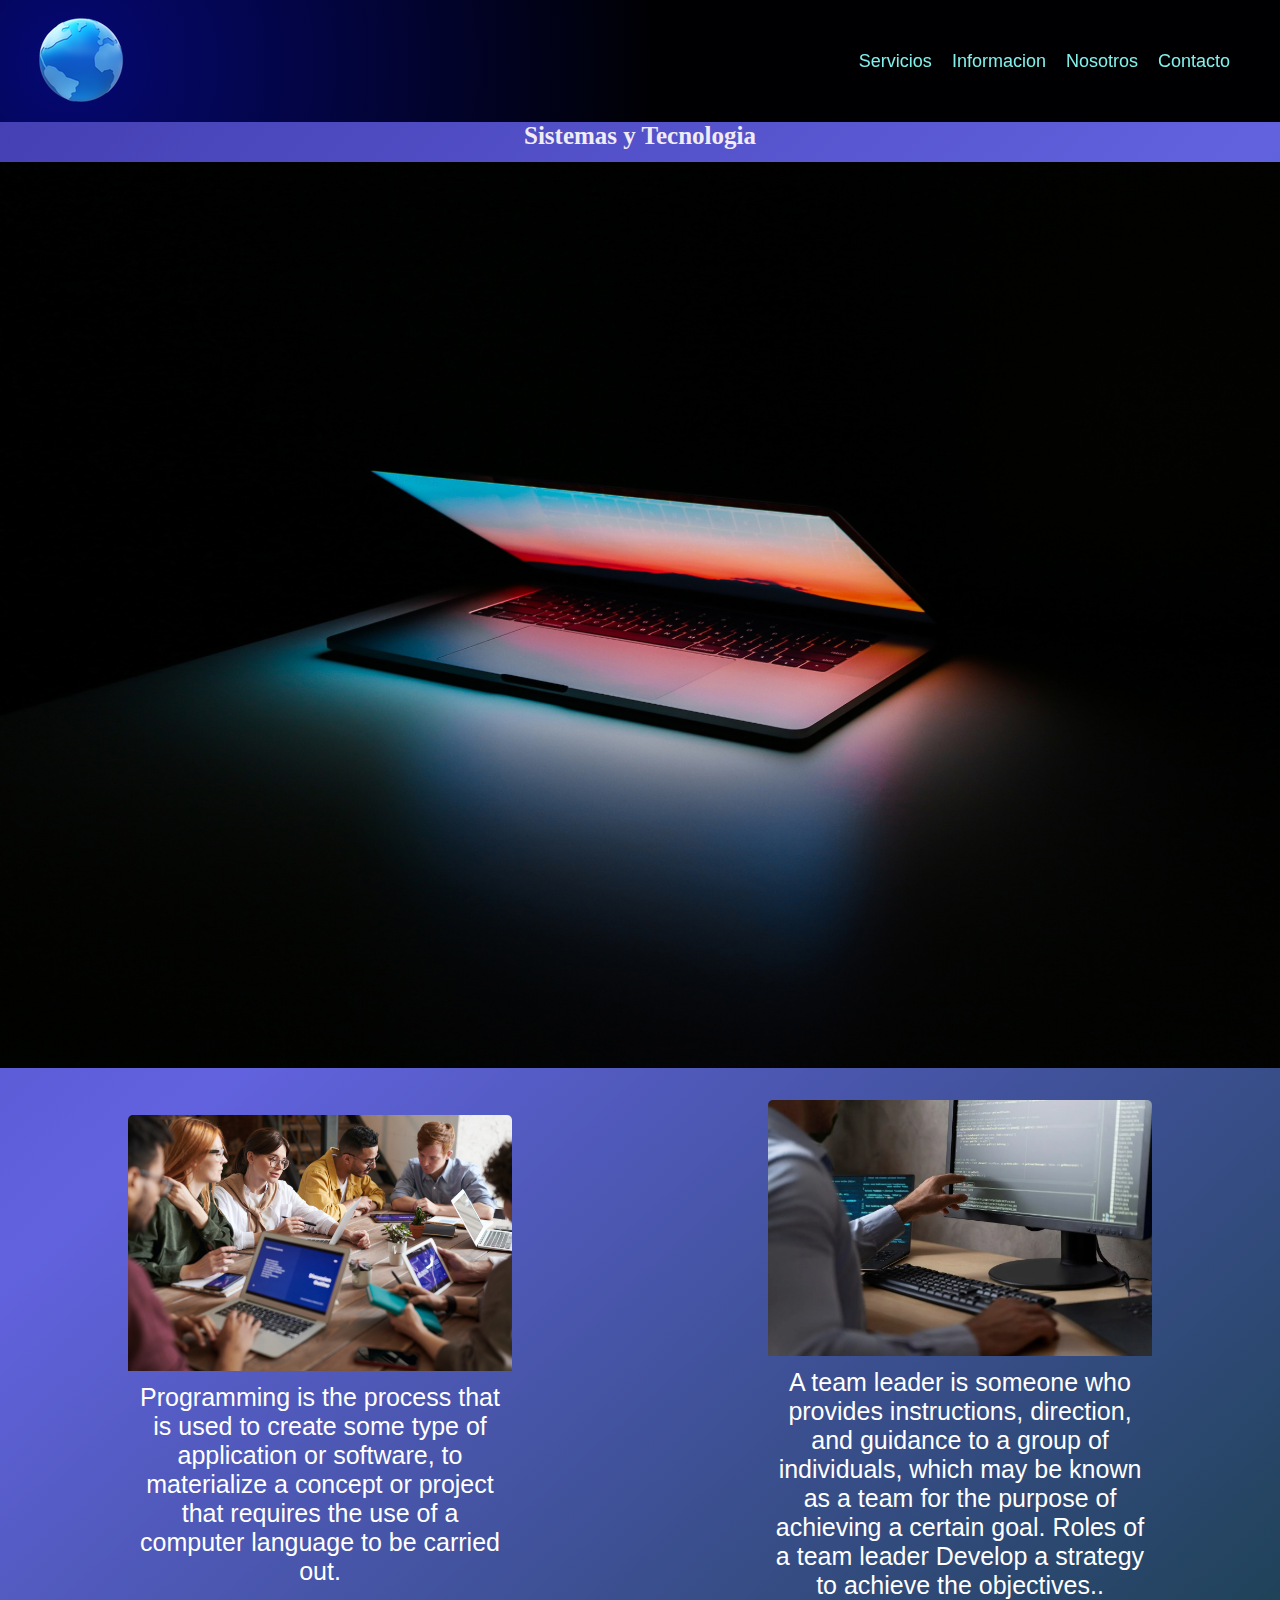
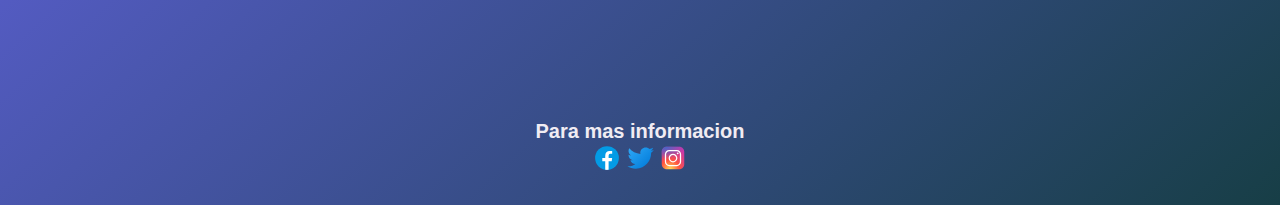
<file: index.html>
<!DOCTYPE html>
<html lang="es">
<head>
	<meta charset="UTF-8">
	<meta name="viewport" content="width=device-width, initial-scale=1.0">
	<title>Sistemas y Tecnologias</title>
	<link rel="stylesheet" href="./style.css">
	<link rel="icon" href="./imagenes/icon.png">
</head>
<body>
	

<div class="contenedor">	
	
	<nav class="botonera" id="mainNav">
		<a href="index.html">
			<img src="./imagenes/icon.png" alt="icono">
		</a>
		<ul>
			<li>
				<a href="#"> Servicios</a>
			</li>
			<li>
				<a href="#">Informacion</a>
			</li>
			<li>
				<a href="#">Nosotros</a>
			</li>
			<li>
				<a href="#">Contacto</a>
			</li>
		</ul>
	</nav>

	<header class="encabezado" id="header">

		<div class="container">

				<h1>Sistemas y Tecnologia</h1>

		</div>
		
		<img src="./imagenes/fondoap.jpg.jpg" alt="fondoap" class="encabezado__img--fluid">
		
	</header>

	<main id="productos">
		<div class="galeria">

			<figure>
				<img src="./imagenes/profesionales.webp" alt="programacionFoto">
				<figcaption>Programming is the process that is used to create some type of application or software, to materialize a concept or project that requires the use of a computer language to be carried out.</figcaption>
			
			</figure>

			<figure>
				<img src="./imagenes/cerrar-mano-apuntando-al-monitor_23-2149101151.webp" alt="">
				<figcaption>A team leader is someone who provides instructions, direction, and guidance to a group of individuals, which may be known as a team for the purpose of achieving a certain goal. Roles of a team leader Develop a strategy to achieve the objectives..</figcaption>
				
			</figure>

		</div>
	
	</main>

	<footer class="pie" id="footer">
		<h3 class="pie__titulo--md">Para mas informacion</h3>
		<div>
			<a href="https://facebook.com" target="_blank">
				<img src="./imagenes/icons8-facebook-nuevo.svg" alt="Seguinos en facebook" class="pie__icon--sm">
			</a>
			<a href="https://twitter.com" target="_blank">
				<img src="./imagenes/icons8-twitter.svg" alt="Seguinos en twitter" class="pie__icon--sm">
			</a>

			<a href="https://twitter.com" target="_blank">
				<img src="./imagenes/icons8-instagram.svg" alt="Seguinos en instagram" class="pie__icon--sm">
			</a>
		</div>
	</footer>
</div> 

</body>
</html>
</file>
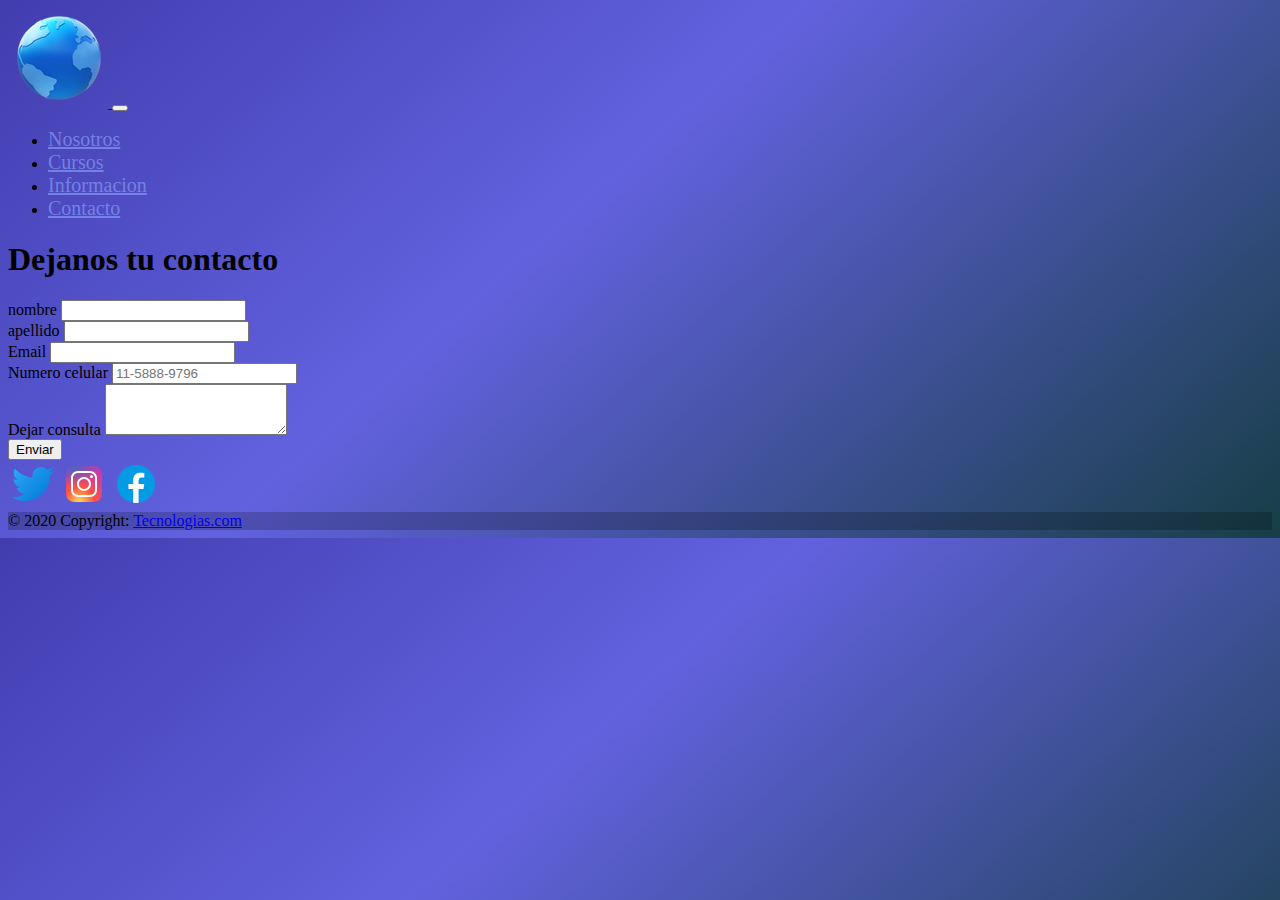
<file: paginas/contacto.html>
<!DOCTYPE html>
<html lang="es">
<head>
    <meta charset="UTF-8">
    <meta http-equiv="X-UA-Compatible" content="IE=edge">
    <meta name="viewport" content="width=device-width, initial-scale=1.0">
    <title>Sistemas y Tecnologias</title>
    <link href="https://cdn.jsdelivr.net/npm/bootstrap@5.0.2/dist/css/bootstrap.min.css" rel="stylesheet"
    integrity="sha384-EVSTQN3/azprG1Anm3QDgpJLIm9Nao0Yz1ztcQTwFspd3yD65VohhpuuCOmLASjC" crossorigin="anonymous">
    <link rel="stylesheet" href="../style2.css">
</head>

<body>

    <header>

        <nav class="navbar navbar-expand-md navbar-light" id="botonera">
            <div class="container-fluid">
                <a class="navbar-brand" href="../index.html">
                    <img src="../imagenes/icon.png" alt="">
                </a>
                <button class="navbar-toggler" type="button" data-bs-toggle="collapse"
                    data-bs-target="#navbarSupportedContent" aria-controls="navbarSupportedContent" aria-expanded="false"
                    aria-label="Toggle navigation">
                    <span class="navbar-toggler-icon"></span>
                </button>
                <div class="collapse navbar-collapse" id="navbarSupportedContent">
                    <ul class="navbar-nav ms-auto mb-2 mb-lg-0">
                        <li class="nav-item">
                            <a class="nav-link active" aria-current="page" href="../paginas/nosotros. html">Nosotros</a>
                        </li>
                        <li class="nav-item">
                            <a class="nav-link" href="#">Cursos</a>
                        </li>
                        <li class="nav-item">
                            <a class="nav-link" href="#">Informacion</a>
                        </li>
                        <li class="nav-item">
                            <a class="nav-link" href="#">Contacto</a>
                        </li>
                    </ul>
                </div>
            </div>
        </nav>

    </header>




<div class="container mt-5">
<h1 class="text-center py-5">Dejanos tu contacto</h1>
<form class="row g-3">
<div class="col-md-6">
    <label for="nombre" class="form-label">nombre</label>
    <input type="text" class="form-control" id="nombre" required>
</div>
<div class="col-md-6">
    <label for="apellido" class="form-label">apellido</label>
    <input type="text" class="form-control" id="apellido" required>
</div>

        <div class="col-md-8">
            <label for="emailInfo" class="form-label">Email</label>
            <input type="email" class="form-control" id="emailInfo" required>
        </div>
        <div class="col-md-4">
                <label for="celularNumero" class="form-label">Numero celular</label>
                <input type="text" class="form-control" id="celularNumero" placeholder="11-5888-9796" required>
        </div>

        <div class="col-md-12">

            <label for="comments" class="form-label">Dejar consulta</label>
            <textarea class="form-control" id="comments" rows="3"></textarea>
        </div>
        <div class="col-md-12">

        <button type="submit" class="btn btn-primary">Enviar</button>

        </div>

</form>

</div>

        <!--INICIA FOOTER-->

        <footer class="text-center text-white py-5">
        <!-- Grid container -->
        <div class="container p-4 pb-0">
            <!-- Section: Social media -->
            <section class="mb-4 py-1">
            <!-- Facebook -->
            <a class="btn btn-floating m-1" href="#!" role="button"
                >
                <i class="fab fa-facebook-f">
                </i
            >
        <img src="../imagenes/icons8-twitter.svg" alt=""></a>
                
            <!-- Twitter -->
            <a class="btn btn-floating m-1" href="#!" role="button"
                ><i class="fab fa-twitter"></i
            ><img src="../imagenes/icons8-instagram.svg" alt=""></a>
                
            
            <a class="btn btn-floating m-1" href="#!" role="button"
                ><i class="fab fa-google"></i
            ><img src="../imagenes/icons8-facebook-nuevo.svg" alt=""></a>
                
                </section>
            <!-- Section: Social media -->
        </div>
        <!-- Grid container -->
        
        <!-- Copyright -->
        <div class="text-center p-3" style="background-color: rgba(0, 0, 0, 0.2);">
                © 2020 Copyright:
            <a class="text-white" href="https://mdbootstrap.com/">Tecnologias.com</a>
        </div>
        <!-- Copyright -->
        </footer>

<!--FINALIZA FOOTER-->










    <script src="https://cdn.jsdelivr.net/npm/bootstrap@5.0.2/dist/js/bootstrap.bundle.min.js"
    integrity="sha384-MrcW6ZMFYlzcLA8Nl+NtUVF0sA7MsXsP1UyJoMp4YLEuNSfAP+JcXn/tWtIaxVXM"
    crossorigin="anonymous"></script>
</body>
</html>
</file>
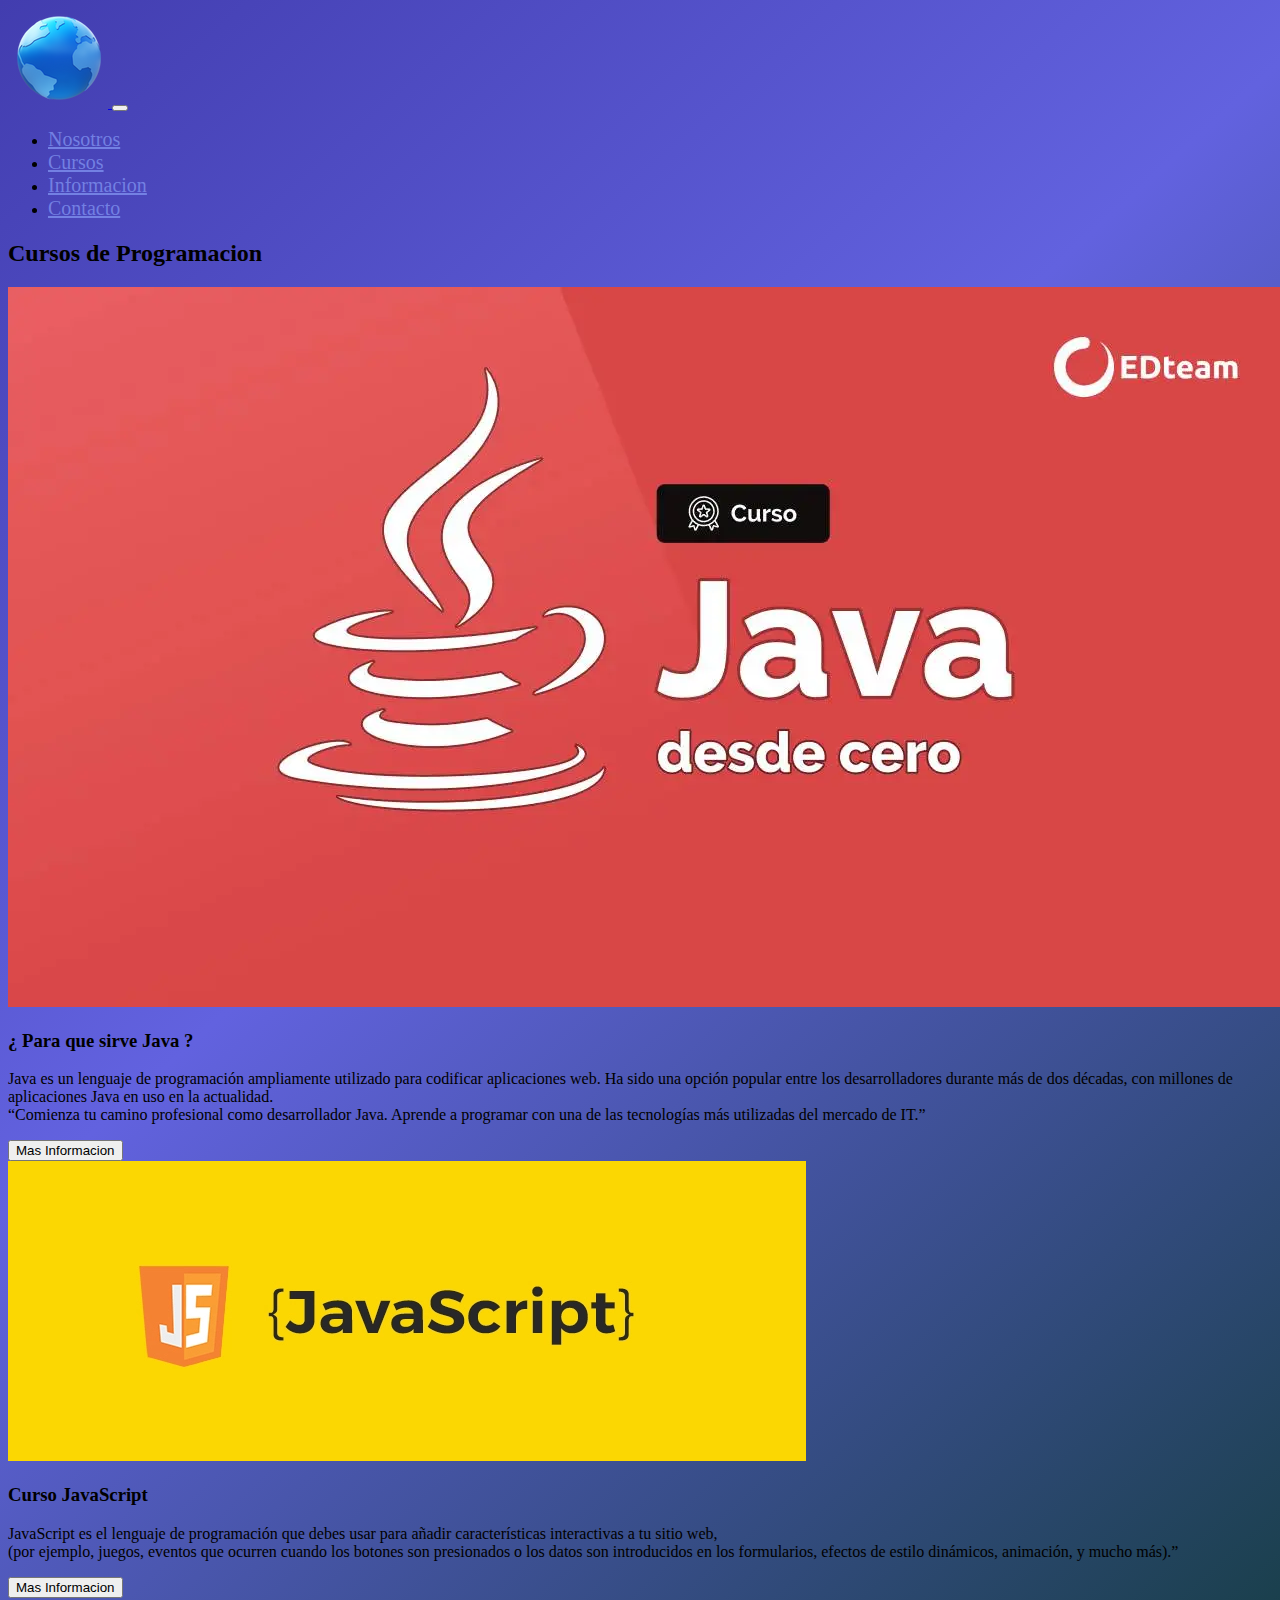
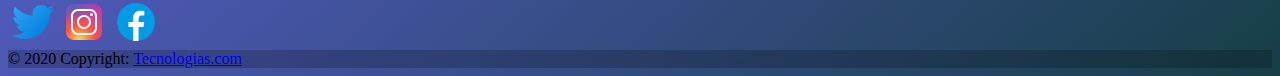
<file: paginas/cursos.html>
<!DOCTYPE html>
<html lang="es">
<head>
    <meta charset="UTF-8">
    <meta http-equiv="X-UA-Compatible" content="IE=edge">
    <meta name="viewport" content="width=device-width, initial-scale=1.0">
    <link rel="icon" href="../imagenes/icon.png">
    <link href="https://cdn.jsdelivr.net/npm/bootstrap@5.0.2/dist/css/bootstrap.min.css" rel="stylesheet"
        integrity="sha384-EVSTQN3/azprG1Anm3QDgpJLIm9Nao0Yz1ztcQTwFspd3yD65VohhpuuCOmLASjC" crossorigin="anonymous">

    <link rel="stylesheet" href="../style2.css">
    
    <title>Sistemas y Tecnologias </title>

</head>
<body>

    <header>

        <nav class="navbar navbar-expand-md navbar-light" id="botonera">
            <div class="container-fluid">
                <a class="navbar-brand" href="../index.html">
                    <img src="../imagenes/icon.png" alt="">
                </a>
                <button class="navbar-toggler" type="button" data-bs-toggle="collapse"
                    data-bs-target="#navbarSupportedContent" aria-controls="navbarSupportedContent" aria-expanded="false"
                    aria-label="Toggle navigation">
                    <span class="navbar-toggler-icon"></span>
                </button>
                <div class="collapse navbar-collapse" id="navbarSupportedContent">
                    <ul class="navbar-nav ms-auto mb-2 mb-lg-0">
                        <li class="nav-item">
                            <a class="nav-link active" aria-current="page" href="../paginas/nosotros. html">Nosotros</a>
                        </li>
                        <li class="nav-item">
                            <a class="nav-link" href="#">Cursos</a>
                        </li>
                        <li class="nav-item">
                            <a class="nav-link" href="#">Informacion</a>
                        </li>
                        <li class="nav-item">
                            <a class="nav-link" href="#">Contacto</a>
                        </li>
                    </ul>
                </div>
            </div>
        </nav>

    </header>

    
    <section class="py-3">

        <h2 class="text-center py-5">Cursos de Programacion</h2>

        <div class="row">
            <article class="col-sm-12-col-md-6 col-lg-12">
                <img src="../imagenes/javaCurso.webp" class="img-fluid rounded mx-auto d-block" alt="...">
                        

                <h3 class="text-center py-3"> <strong>¿ Para que sirve Java ?</strong> </h3>
                <p class="text-center">Java es un lenguaje de programación ampliamente utilizado para codificar     aplicaciones web. Ha sido una opción popular entre los desarrolladores durante más de dos décadas, con millones de aplicaciones Java en uso en la actualidad. <br>
                    “Comienza tu camino profesional como desarrollador Java. Aprende a programar con una de las tecnologías más utilizadas del mercado de IT.”</p>
                    
                    <div class="container text-center">

                        <button type="button" class="btn btn-outline-primary">Mas Informacion</button>

                    </div>
                        
                        
                      
                    
            </article>
            <!--termina caja 1-->


        </div>
    </section>

    <section class="py-5">


        <div class="row">
            <article class="col-sm-12-col-md-6 col-lg-12">
                <img src="../imagenes/java-script1.webp" class="img-fluid rounded mx-auto d-block" alt=".">
                
                        <h3 class="text-center">Curso JavaScript</h3>
                    <p class="text-center">
                        JavaScript es el lenguaje de programación que debes usar para añadir características interactivas a tu sitio web, <br> (por ejemplo, juegos, eventos que ocurren cuando los botones son presionados o los datos son introducidos en los formularios, efectos de estilo dinámicos, animación, y mucho más).” </p>
                        <div class="container text-center">

                            <button type="button" class="btn btn-outline-primary">Mas Informacion</button>
    
                        </div>
            </article>
            <!--termina caja 1-->


        </div>
    </section>

       <!--INICIA FOOTER-->

       <footer class="bg-dark text-center text-white">
        <!-- Grid container -->
        <div class="container p-4 pb-0">
            <!-- Section: Social media -->
            <section class="mb-4">
            <!-- Facebook -->
            <a class="btn btn-floating m-1" href="#!" role="button"
                >
                <i class="fab fa-facebook-f">
                </i
            >
        <img src="../imagenes/icons8-twitter.svg" alt=""></a>
                
            <!-- Twitter -->
            <a class="btn btn-floating m-1" href="#!" role="button"
                ><i class="fab fa-twitter"></i
            ><img src="../imagenes/icons8-instagram.svg" alt=""></a>
                
            
            <a class="btn btn-floating m-1" href="#!" role="button"
                ><i class="fab fa-google"></i
            ><img src="../imagenes/icons8-facebook-nuevo.svg" alt=""></a>
                
                </section>
            <!-- Section: Social media -->
        </div>
        <!-- Grid container -->
        
        <!-- Copyright -->
        <div class="text-center p-3" style="background-color: rgba(0, 0, 0, 0.2);">
                © 2020 Copyright:
            <a class="text-white" href="https://mdbootstrap.com/">Tecnologias.com</a>
        </div>
        <!-- Copyright -->
        </footer>

<!--FINALIZA FOOTER-->

    



        <script src="https://cdn.jsdelivr.net/npm/bootstrap@5.0.2/dist/js/bootstrap.bundle.min.js"
        integrity="sha384-MrcW6ZMFYlzcLA8Nl+NtUVF0sA7MsXsP1UyJoMp4YLEuNSfAP+JcXn/tWtIaxVXM"
        crossorigin="anonymous"></script>
</body>
</html>
</file>
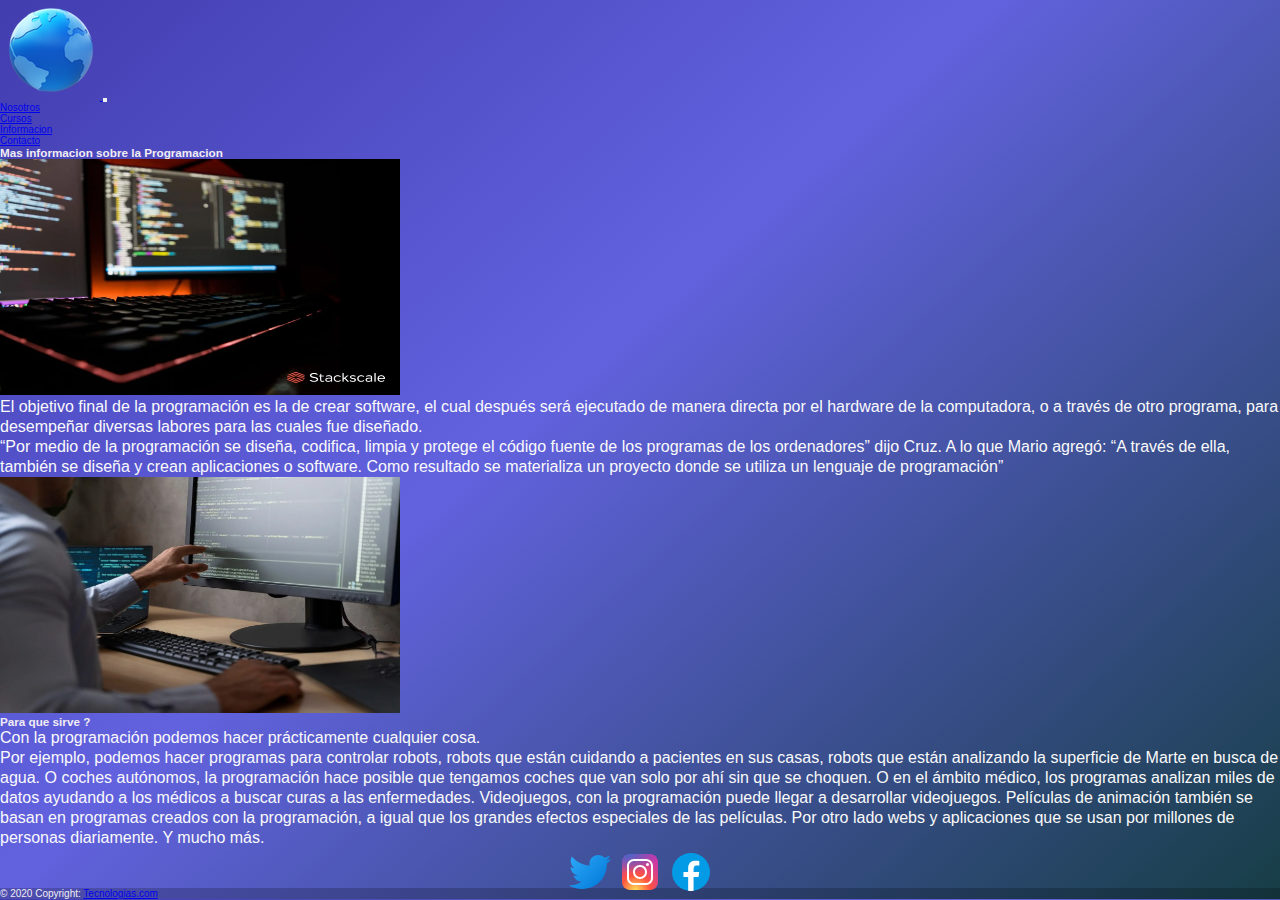
<file: paginas/informacion.html>
<!DOCTYPE html>
<html lang="es">
<head>
    <meta charset="UTF-8">
    <meta http-equiv="X-UA-Compatible" content="IE=edge">
    <meta name="viewport" content="width=device-width, initial-scale=1.0">
    <title>Tecnologia y Sistemas</title>
    <link href="https://cdn.jsdelivr.net/npm/bootstrap@5.0.2/dist/css/bootstrap.min.css" rel="stylesheet"
    integrity="sha384-EVSTQN3/azprG1Anm3QDgpJLIm9Nao0Yz1ztcQTwFspd3yD65VohhpuuCOmLASjC" crossorigin="anonymous">
    <link rel="stylesheet" href="../style.css">
    </head>
    <body class="no-doy">
                        <!--INICIA NAV-->
    <nav class="navbar navbar-expand-md navbar-light" id="botonera">
        <div class="container-fluid">
            <a class="navbar-brand" href="../index.html">
                <img src="../imagenes/icon.png" alt="">
            </a>
            <button class="navbar-toggler" type="button" data-bs-toggle="collapse"
                data-bs-target="#navbarSupportedContent" aria-controls="navbarSupportedContent" aria-expanded="false"
                aria-label="Toggle navigation">
                <span class="navbar-toggler-icon"></span>
            </button>
            <div class="collapse navbar-collapse" id="navbarSupportedContent">
                <ul class="navbar-nav ms-auto mb-2 mb-lg-0">
                    <li class="nav-item">
                        <a class="nav-link active" aria-current="page" href="../paginas/nosotros.html">Nosotros</a>
                    </li>
                    <li class="nav-item">
                        <a class="nav-link" href="#">Cursos</a>
                    </li>
                    <li class="nav-item">
                        <a class="nav-link" href="#">Informacion</a>
                    </li>
                    <li class="nav-item">
                        <a class="nav-link" href="#">Contacto</a>
                    </li>
                </ul>
            </div>
        </div>
    </nav>
                        <!-- TERMINA NAV-->

                        <div class="row container-fluid py-5" style="">
                            <h3>Mas informacion sobre la Programacion</h3>
                            <div class="col-xxl-6 py-5" style="">

                                
                                
                                <img src="../imagenes/top-10-programming-languages-2020-Stackscale.webp" class="img-rounded" alt="Cinque Terre" width="400px" height="236">
                                <p class="text-center py-3">El objetivo final de la programación es la de crear software, el cual después será ejecutado de manera directa por el hardware de la computadora, o a través de otro programa, para desempeñar diversas labores para las cuales fue diseñado. <br>
                                    “Por medio de la programación se diseña, codifica, limpia y protege el código fuente de los programas de los ordenadores” dijo Cruz. A lo que Mario agregó: “A través de ella, también se diseña y crean aplicaciones o software. Como resultado se materializa un proyecto donde se utiliza un lenguaje de programación”</p>

                            </div>

                            <div class="col-xxl-6">
                                <img src="../imagenes/cerrar-mano-apuntando-al-monitor_23-2149101151.webp" class="img-rounded" alt="Cinque Terre" width="400px" height="236">
                                <h3 class="py-3">Para que sirve ?</h3>
                                <p>Con la programación podemos hacer prácticamente cualquier cosa. <br>

                                    Por ejemplo, podemos hacer programas para controlar robots, robots que están cuidando a pacientes en sus casas, robots que están analizando la superficie de Marte en busca de agua. O coches autónomos, la programación hace posible que tengamos coches que van solo por ahí sin que se choquen. O en el ámbito médico, los programas analizan miles de datos ayudando a los médicos a buscar curas a las enfermedades. Videojuegos, con la programación puede llegar a desarrollar videojuegos. Películas de animación también se basan en programas creados con la programación, a igual que los grandes efectos especiales de las películas. Por otro lado webs y aplicaciones que se usan por millones de personas diariamente. Y mucho más.</p>
                            </div>

                        </div>

                        <footer class="text-center text-white py-5">
                            <!-- Grid container -->
                            <div class="container p-4 pb-0">
                                <!-- Section: Social media -->
                                <section class="mb-4 py-1">
                                <!-- Facebook -->
                                <a class="btn btn-floating m-1" href="#!" role="button"
                                    >
                                    <i class="fab fa-facebook-f">
                                    </i
                                >
                            <img src="../imagenes/icons8-twitter.svg" alt=""></a>
                                    
                                <!-- Twitter -->
                                <a class="btn btn-floating m-1" href="#!" role="button"
                                    ><i class="fab fa-twitter"></i
                                ><img src="../imagenes/icons8-instagram.svg" alt=""></a>
                                    
                                
                                <a class="btn btn-floating m-1" href="#!" role="button"
                                    ><i class="fab fa-google"></i
                                ><img src="../imagenes/icons8-facebook-nuevo.svg" alt=""></a>
                                    
                                    </section>
                                <!-- Section: Social media -->
                            </div>
                            <!-- Grid container -->
                            
                            <!-- Copyright -->
                            <div class="text-center p-3" style="background-color: rgba(0, 0, 0, 0.2);">
                                    © 2020 Copyright:
                                <a class="text-white" href="https://mdbootstrap.com/">Tecnologias.com</a>
                            </div>
                            <!-- Copyright -->
                            </footer>

    <script src="https://cdn.jsdelivr.net/npm/bootstrap@5.0.2/dist/js/bootstrap.bundle.min.js"
    integrity="sha384-MrcW6ZMFYlzcLA8Nl+NtUVF0sA7MsXsP1UyJoMp4YLEuNSfAP+JcXn/tWtIaxVXM"
    crossorigin="anonymous"></script>
</body>
</html>
</file>
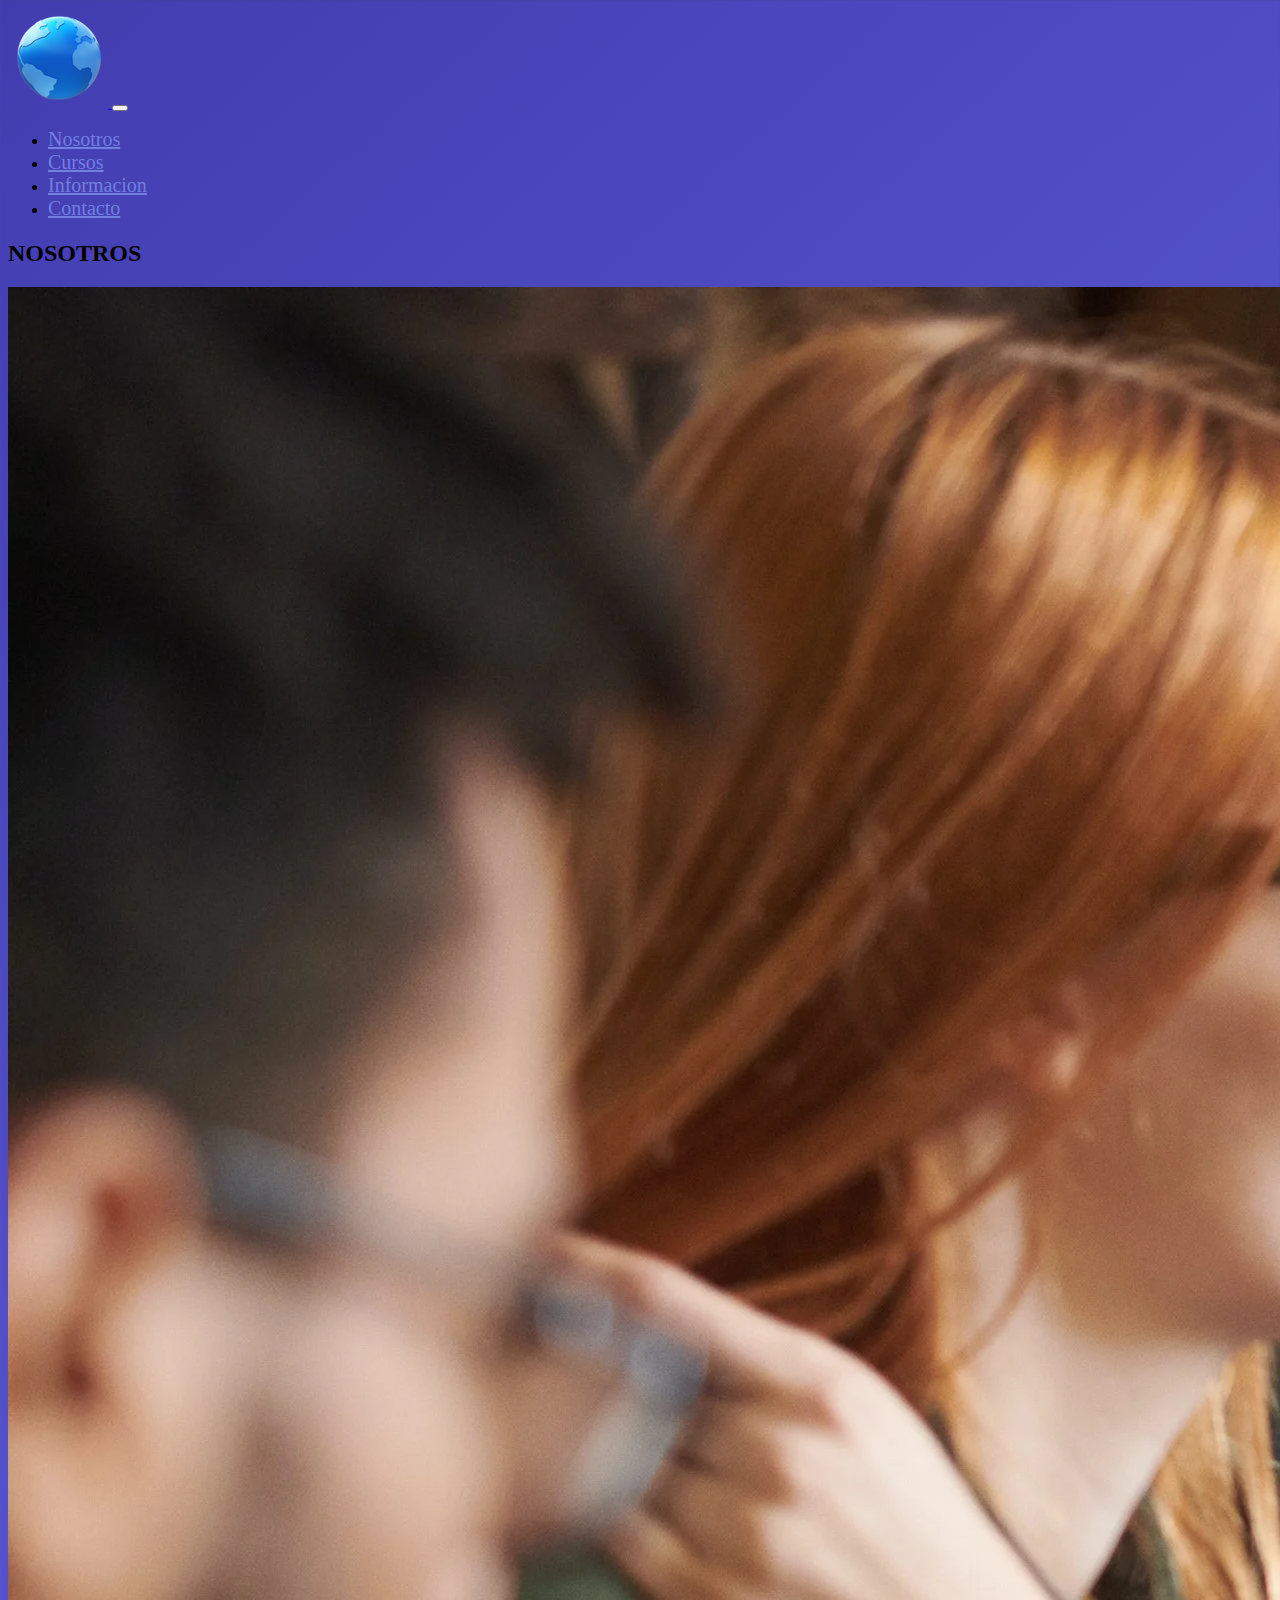
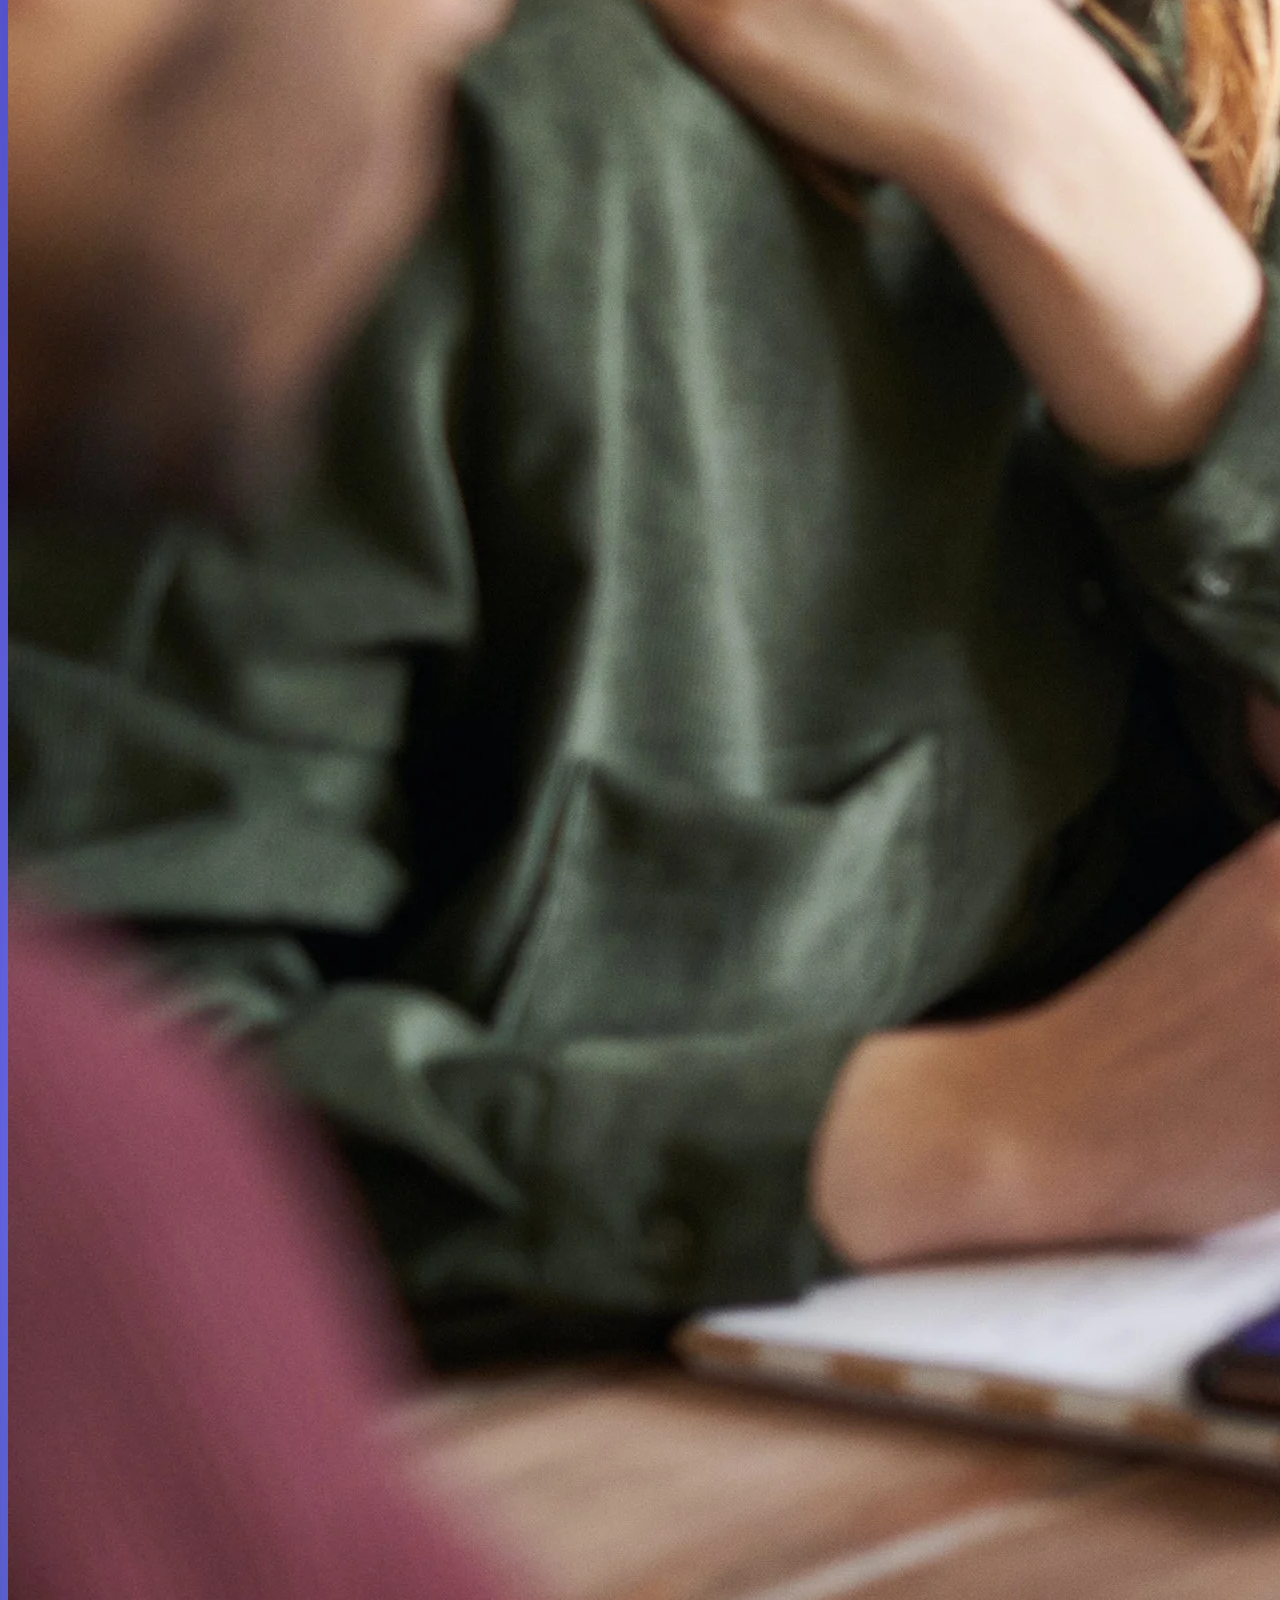
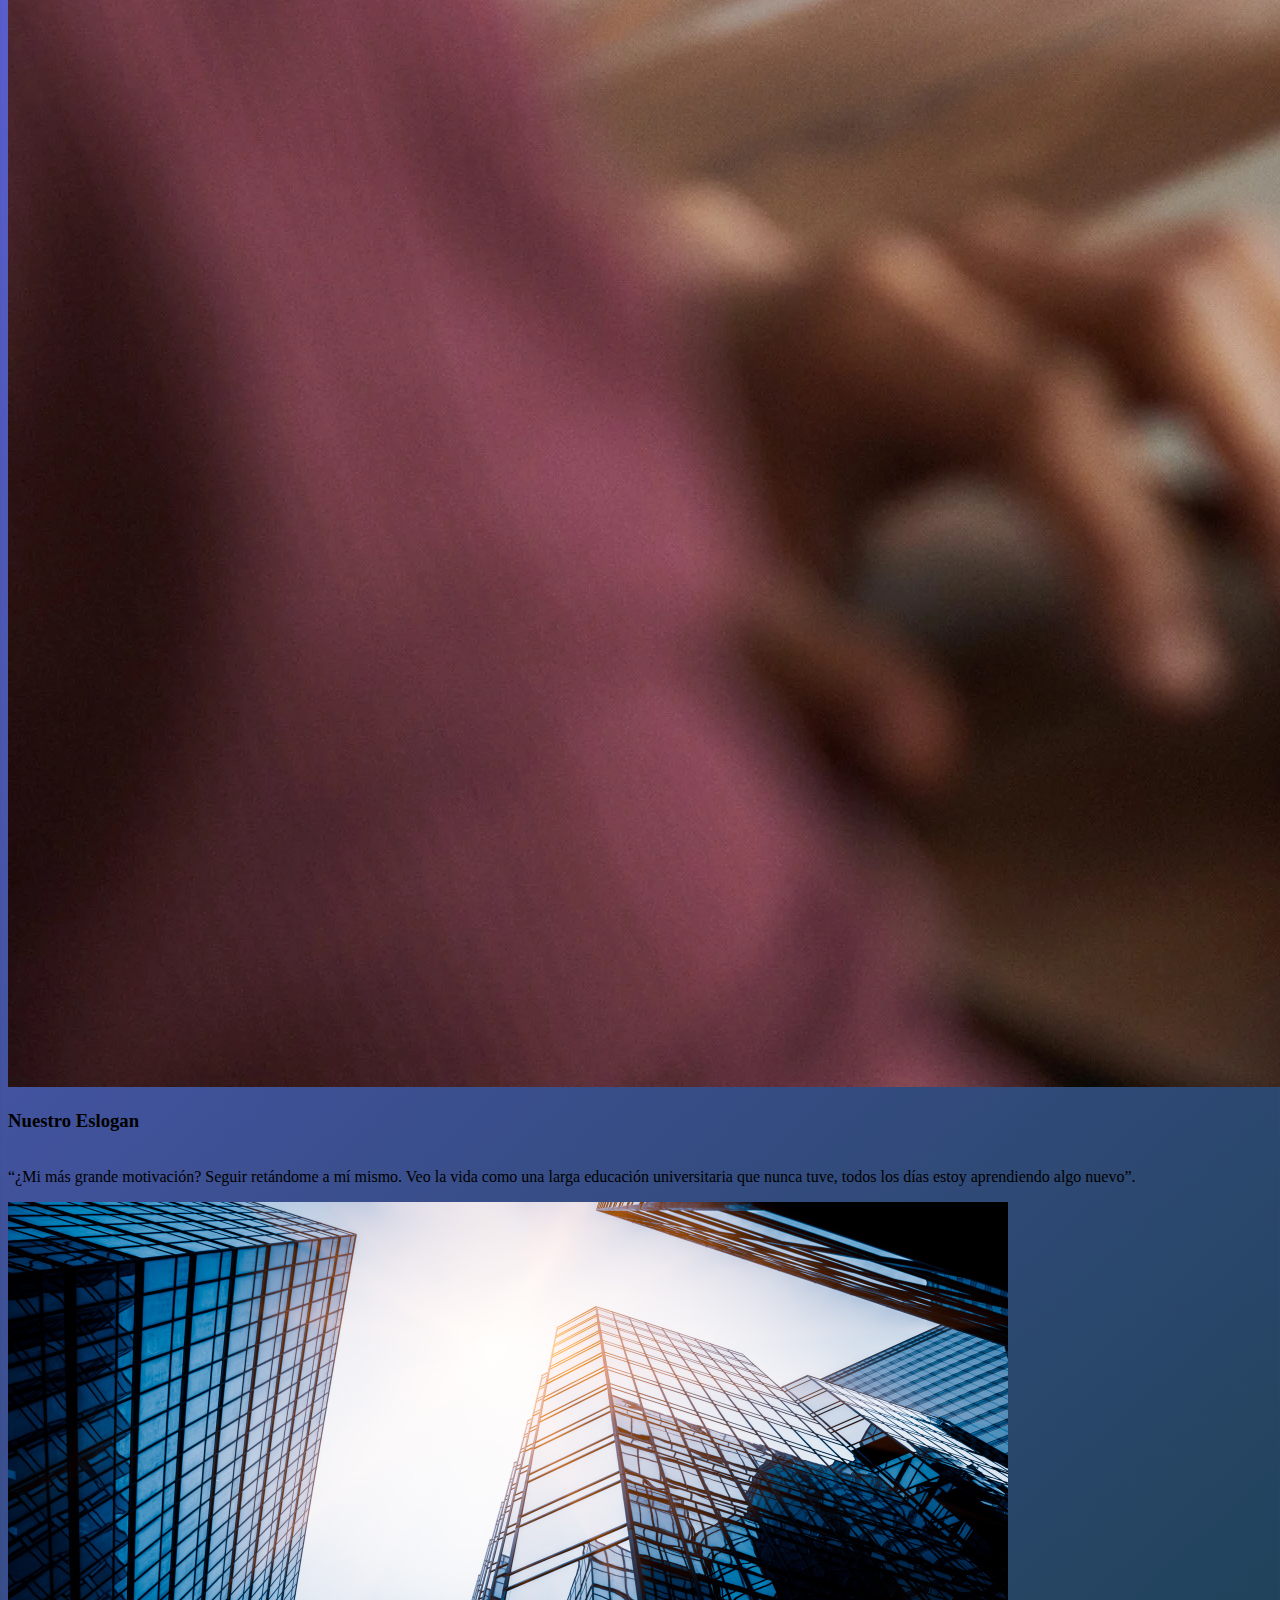
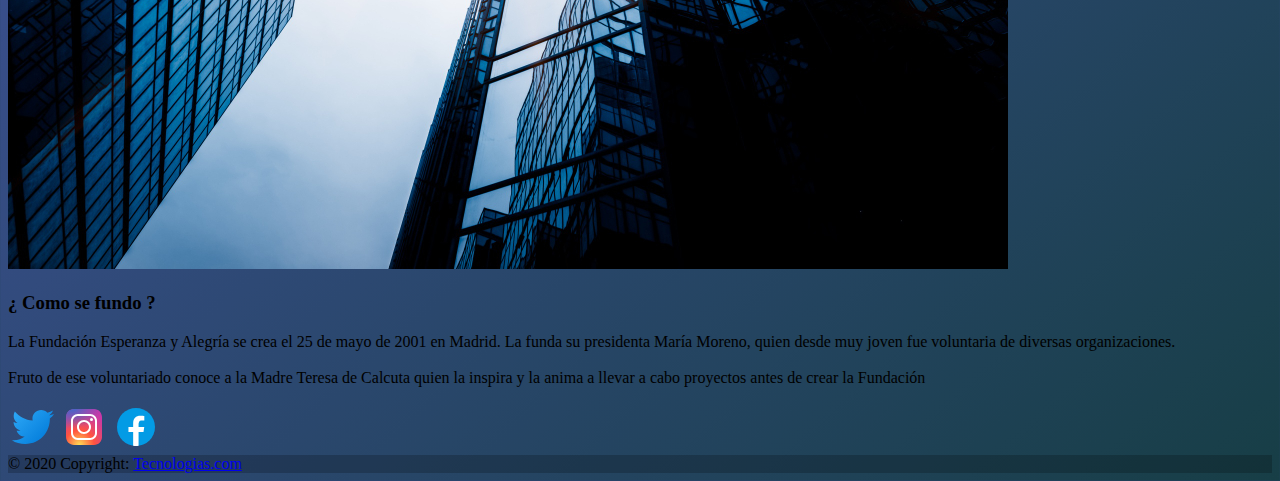
<file: paginas/nosotros.html>
<!DOCTYPE html>
<html lang="es">

<head>
    <meta charset="UTF-8">
    <meta http-equiv="X-UA-Compatible" content="IE=edge">
    <meta name="viewport" content="width=device-width, initial-scale=1.0">
    <title>Tecnologia y Sistemas</title>
    <link rel="icon" href="../imagenes/icon.png">
    <link href="https://cdn.jsdelivr.net/npm/bootstrap@5.0.2/dist/css/bootstrap.min.css" rel="stylesheet"
        integrity="sha384-EVSTQN3/azprG1Anm3QDgpJLIm9Nao0Yz1ztcQTwFspd3yD65VohhpuuCOmLASjC" crossorigin="anonymous">
    <link rel="stylesheet" href="../style2.css">
</head>

<body>


    <nav class="navbar navbar-expand-md navbar-light" id="botonera">
        <div class="container-fluid">
            <a class="navbar-brand" href="../index.html">
                <img src="../imagenes/icon.png" alt="">
            </a>
            <button class="navbar-toggler" type="button" data-bs-toggle="collapse"
                data-bs-target="#navbarSupportedContent" aria-controls="navbarSupportedContent" aria-expanded="false"
                aria-label="Toggle navigation">
                <span class="navbar-toggler-icon"></span>
            </button>
            <div class="collapse navbar-collapse" id="navbarSupportedContent">
                <ul class="navbar-nav ms-auto mb-2 mb-lg-0">
                    <li class="nav-item">
                        <a class="nav-link active" aria-current="page" href="../paginas/nosotros.html">Nosotros</a>
                    </li>
                    <li class="nav-item">
                        <a class="nav-link" href="#">Cursos</a>
                    </li>
                    <li class="nav-item">
                        <a class="nav-link" href="#">Informacion</a>
                    </li>
                    <li class="nav-item">
                        <a class="nav-link" href="#">Contacto</a>
                    </li>
                </ul>
            </div>
        </div>
    </nav>

    <main class="container-fluid">

        <section class="py-3">
            <h2 class="text-center py-5">NOSOTROS</h2>

            <div class="row">
                <article class="col-sm-12-col-md-6 col-lg-6">
                            <img src="../imagenes/profesionales.webp" alt="fotoPro" class="w-100 img-thumbnaill">
                            <h3>Nuestro Eslogan</h3>
                        <p><br>“¿Mi más grande motivación? Seguir retándome a mí mismo. Veo la vida como una larga educación universitaria que nunca tuve, todos los días estoy aprendiendo algo nuevo”. </p>

                </article>
                <!--termina caja 1-->

                <article class="col-sm-12-col-md-6 col-lg-4">
                    <img src="../imagenes/low-angle-view-of-skyscrapers.webp" alt="fotoPro" class="w-100 img-thumbnaill">
                <h3>¿ Como se fundo ?</h3>
                <P>La Fundación Esperanza y Alegría se crea el 25 de mayo de 2001 en Madrid. La funda su presidenta María Moreno, quien desde muy joven fue voluntaria de diversas organizaciones. <br>
                <br>
                    Fruto de ese voluntariado conoce a la Madre Teresa de Calcuta quien la inspira y la anima a llevar a cabo proyectos antes de crear la Fundación</P>
        </article>
            </div>
        </section>
    </main>






                                <!--INICIA FOOTER-->

                                <footer class="bg-dark text-center text-white">
                                    <!-- Grid container -->
                                    <div class="container p-4 pb-0">
                                        <!-- Section: Social media -->
                                        <section class="mb-4">
                                        <!-- Facebook -->
                                        <a class="btn btn-floating m-1" href="#!" role="button"
                                            >
                                            <i class="fab fa-facebook-f">
                                            </i
                                        >
                                    <img src="../imagenes/icons8-twitter.svg" alt=""></a>
                                            
                                        <!-- Twitter -->
                                        <a class="btn btn-floating m-1" href="#!" role="button"
                                            ><i class="fab fa-twitter"></i
                                        ><img src="../imagenes/icons8-instagram.svg" alt=""></a>
                                            
                                        
                                        <a class="btn btn-floating m-1" href="#!" role="button"
                                            ><i class="fab fa-google"></i
                                        ><img src="../imagenes/icons8-facebook-nuevo.svg" alt=""></a>
                                            
                                            </section>
                                        <!-- Section: Social media -->
                                    </div>
                                    <!-- Grid container -->
                                    
                                    <!-- Copyright -->
                                    <div class="text-center p-3" style="background-color: rgba(0, 0, 0, 0.2);">
                                            © 2020 Copyright:
                                        <a class="text-white" href="https://mdbootstrap.com/">Tecnologias.com</a>
                                    </div>
                                    <!-- Copyright -->
                                    </footer>

                            <!--FINALIZA FOOTER-->


    <script src="https://cdn.jsdelivr.net/npm/bootstrap@5.0.2/dist/js/bootstrap.bundle.min.js"
        integrity="sha384-MrcW6ZMFYlzcLA8Nl+NtUVF0sA7MsXsP1UyJoMp4YLEuNSfAP+JcXn/tWtIaxVXM"
        crossorigin="anonymous"></script>
</body>

</html>
</file>
<file: style.css>
*{
	font-family: 'Lucida Sans', 'Lucida Sans Regular', 'Lucida Grande', 'Lucida Sans Unicode', Geneva, Verdana, sans-serif;
	margin: 0;
	padding: 0;
	box-sizing: border-box;
}

html{
	font-size: 62.5%;
	color: #f1ecf3;
}

body{
	background-attachment: fixed;
	overflow-x: hidden;
	background: rgb(47, 43, 112);
    background: linear-gradient(138deg, rgb(66, 61, 175) 0%, rgb(98, 98, 223) 43%, rgb(23, 62, 70) 100%);   
    
}

h1{
	color: #f1ecf3;
	font-family: 'Quintessential', cursive;
}

p{
	color:#fafafa;
	line-height: 2rem;
	font-size: 1.6rem;
}

.container{
	width: 100%;
	height: 4rem;
	display: flex;
	justify-content: center;
}

.container h1 {
display: flex;
text-align: auto;
font-size: 2.5rem;
}

.contenedor{
	display: grid;
	grid-template-columns: 1fr;
	grid-template-rows: auto;
	grid-template-areas: 
	"nav"
	"header" 
	"productos" 
	"footer";
}

#mainNav{
	grid-area: nav;
}

#header{
	grid-area: header;
}

#filtros{
	grid-area: filtros;
}

#productos{
	grid-area: productos;
}


#footer{
	grid-area: footer;
}

div ul li a {


}


.botonera {
		background-image: radial-gradient( circle 610px at 5.2% 51.6%,  rgba(5,8,114,1) 0%, rgb(0, 0, 2) 97.5% );
		position: sticky;
		top: 0;	
		padding: 10px 30px;	
		display: flex;
		flex-direction: column;
		align-items: center;
	}

	.botonera img{
		width: 50;
		margin-bottom: 30px;
	}

	.botonera ul{
		
		display: flex;
	}

	.botonera ul li{
		list-style: none;
		margin-right: 20px;
	}

		.botonera ul li a{
			font-size: 1.8rem;
			text-decoration: none;
			color: #83f1eb;
		}

		
		.botonera ol li a:hover{
			color: rgb(243, 239, 239);
			font-weight: 600;
		}

.encabezado__box--white{
	text-align: center;
	background-color: white;
	padding: 5px 0;
	width: 100vw !important;
}
.encabezado__img--fluid{

	width: 100%;
}

.novedades__titulo--xxl{
	font-size: 4rem;
}

.novedades__titulo--xl{
	font-size: 3rem;
}

.novedades__titulo--md{
	font-size: 2rem;
	margin-bottom: 30px;
}

.pie{
	padding:30px;
	display: flex;
	flex-direction: column;
	align-items: center;
	margin-top: 50px;
}

.pie a{
	text-decoration: none;
}

.pie__icon--sm{

	width: 30px;
}

.pie__titulo--md{
	font-size: 2rem;
}

#productos .galeria{
	margin: 20px 0;
}
	#productos .galeria figure{
		margin: 10px 0;
	}

		#productos .galeria figure img{
			border-top-left-radius: 5px;
			border-top-right-radius: 5px;
			width: 100%;
		}

		#productos .galeria figure figcaption{
			font-size: 2.5rem;
			color: #ffffff ;
			padding: 10px 0;
			text-align: center;
		}

@media (min-width: 768px){
	.contenedor{
		grid-template-columns: 30vw 70vw;
		grid-template-areas: 
		"nav nav" 
		"header header" 
		"footer footer";
	}

	#productos .galeria{
		display: flex;
		flex-direction: column;
		align-items: center;
	}

	#productos .galeria figure{
		width: 90%;
	}

@media (min-width: 1024px){
	
	.contenedor{
		grid-template-columns: 20vw 70vw 10vw;
		grid-template-areas: 
		"nav nav nav" 
		"header header header" 
		"productos productos productos"
		"footer footer footer";
	}

	#productos .galeria figure{
		width: 80%;
	}


	.botonera{
		flex-direction: row;
		justify-content: space-between;
		align-items: center;
	}

	
		.botonera img{
			margin-bottom: 0;
		}
}

@media (min-width: 1200px){
	
	#productos .galeria{
		flex-direction: row;
		justify-content: space-around;
	}

		#productos .galeria figure{
			width: 30%;
		}

}
}
</file>
<file: style2.css>
body {

    background: rgb(47, 43, 112);
    background: linear-gradient(138deg, rgb(66, 61, 175) 0%, rgb(98, 98, 223) 43%, rgb(23, 62, 70) 100%);   
    
    
    
}

.img-central{

width: 50;
height: 50;

}


#botonera{


}

#botonera ul li a {

color: rgba(125, 142, 236, 0.829);
font-size: 20px;

}

#botonera ul {


    
}

/* PIE DE PAGINA FOOTER */
.pieNosotros  {

background-color: rgb(255, 0, 242);
height: 5rem;
width: 100%;

}

.pieNosotros ul {

display: flex;
justify-content: center;

}

.pieNosotros ul li {

    list-style: none;
    margin-top: 1.5rem;
    margin-right: 3rem;

}

.pieNosotros ul li a img {

    width: 2rem;
    height: 2rem;

}
</file>
